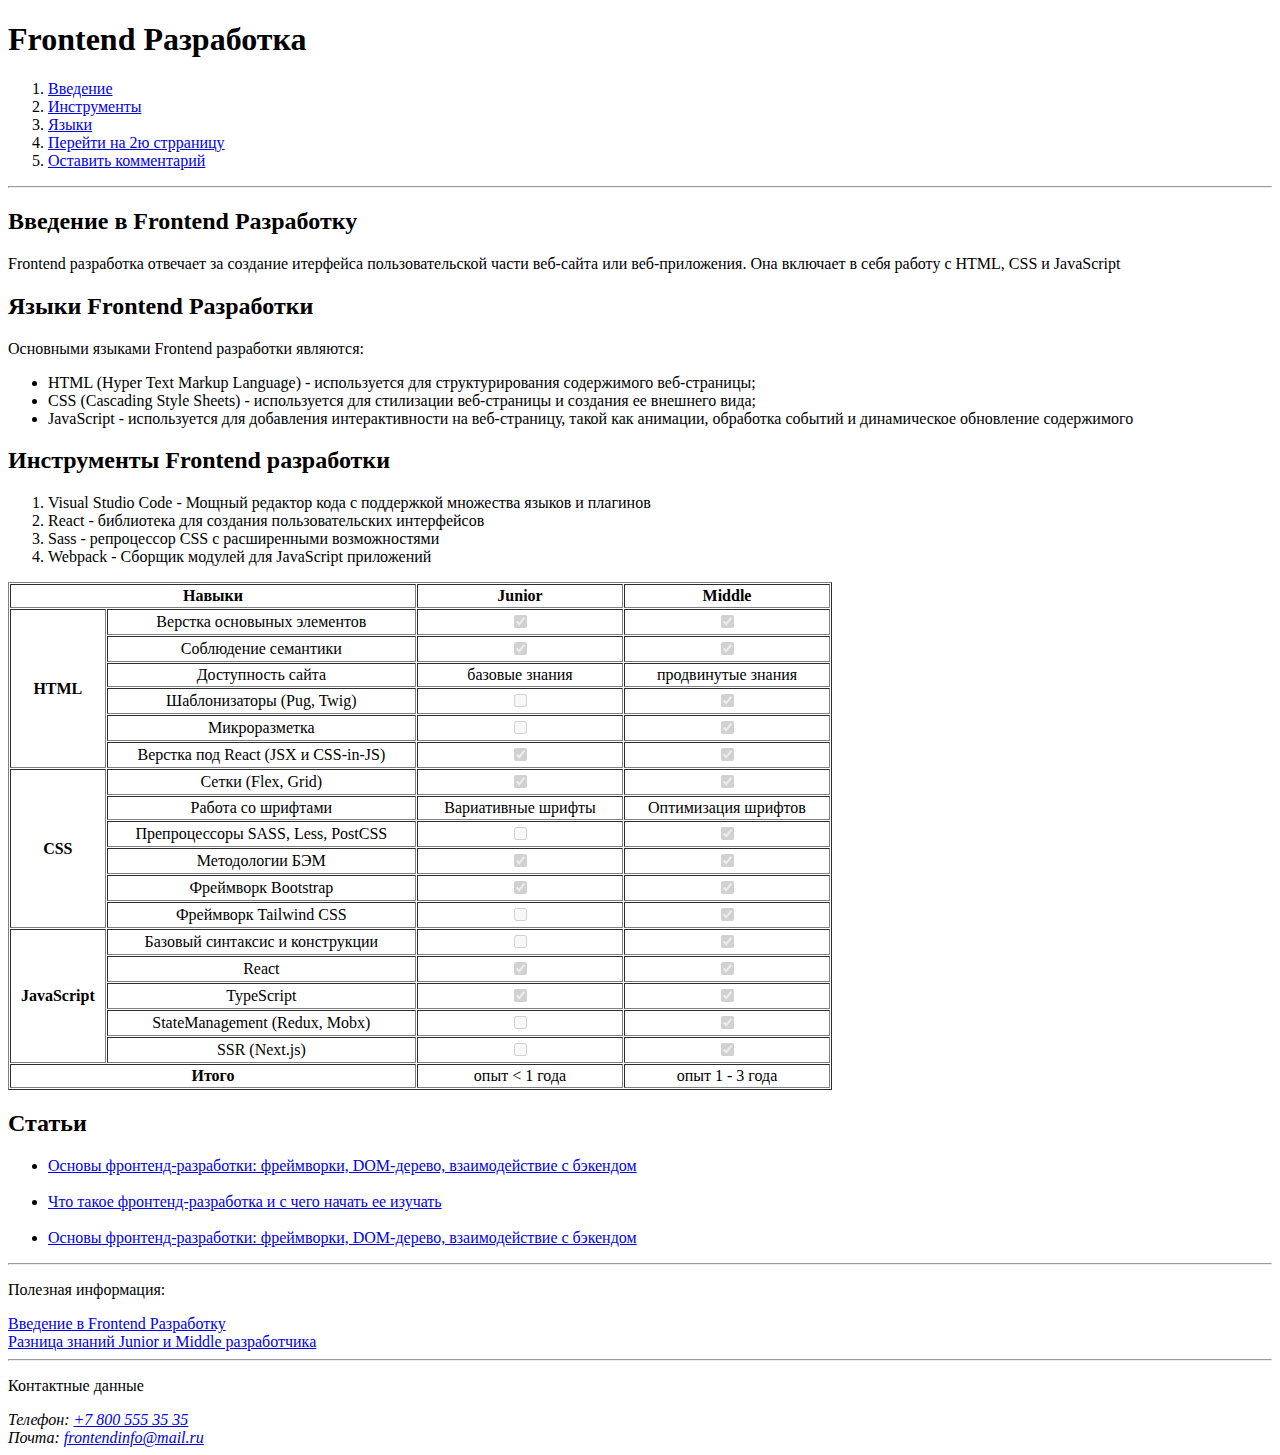
<file: 2.Домашнее задание по модулю №2 Веб-вёрстка. Базовый HTML/index.html>
<!DOCTYPE html>
<html lang="ru">
<head>
  <meta charset="UTF-8">
  <meta name="viewport" content="width=device-width, initial-scale=1.0">
  <title>Frontend Разработка</title>
</head>
<body>
  <header>
    <h1>Frontend Разработка</h1>
    <nav>
      <ol>
        <li><a href="#">Введение</a></li>
        <li><a href="#instruments">Инструменты</a></li>
        <li><a href="#languages">Языки</a></li>
        <li><a href="/second_page.html">Перейти на 2ю стрраницу</a></li>
        <li><a href="/third_page.html">Оставить комментарий</a></li>
      </ol>
    </nav>
    <hr>
  </header>

  <main>
    <section id="vvedenie">
      <h2>Введение в Frontend Разработку</h2>
      <p>Frontend разработка отвечает за создание итерфейса пользовательской части веб-сайта или веб-приложения. Она включает в себя работу с HTML, CSS и JavaScript
      </p>
    </section>

    <section id="languages">
      <h2>Языки Frontend Разработки</h2>
      <p>Основными языками Frontend разработки являются:
        <ul>
          <li>HTML (Hyper Text Markup Language) - используется для структурирования содержимого веб-страницы;</li>
          <li>CSS (Cascading Style Sheets) - используется для стилизации веб-страницы и создания ее внешнего вида;</li>
          <li>JavaScript - используется для добавления интерактивности на веб-страницу, такой как анимации, обработка событий и динамическое обновление содержимого</li>
        </ul>
      </p>
    </section>

    <section id="instruments">
      <h2>Инструменты Frontend разработки</h2>
      <p>
        <ol>
          <li>Visual Studio Code - Мощный редактор кода с поддержкой множества языков и плагинов</li>
          <li>React - библиотека для создания пользовательских интерфейсов</li>
          <li>Sass - репроцессор CSS с расширенными возможностями</li>
          <li>Webpack - Сборщик модулей для JavaScript приложений</li>
        </ol>
        
        <table border="1" cellspacing="1" cellpadding="2" id="bigtable">
          <thead align="center">
            <tr>
              <td width="400" colspan="2"><b>Навыки</b></td>
              <td width="200"><b>Junior</b></td>
              <td width="200"><b>Middle</b></td>
            </tr>
          </thead>
          <tbody align="center">
            <tr>
              <td rowspan="6"><b>HTML</b></td>
              <td>Верстка основыных элементов</td>
              <td><input type="checkbox" name="1" id="1" checked disabled></td>
              <td><input type="checkbox" name="1" id="1" checked disabled></td>
            </tr>
            <tr>
              <td>Соблюдение семантики</td>
              <td><input type="checkbox" name="1" id="1" checked disabled></td>
              <td><input type="checkbox" name="1" id="1" checked disabled></td>
              
            </tr>
            <tr>
              <td>Доступность сайта</td>
              <td>базовые знания</td>
              <td>продвинутые знания</td>
              
            </tr>
            <tr>
              <td>Шаблонизаторы (Pug, Twig)</td>
              <td><input type="checkbox" name="1" id="1" disabled></td>
              <td><input type="checkbox" name="1" id="1" checked disabled></td>
            </tr>
            <tr>
              <td>Микроразметка</td>
              <td><input type="checkbox" name="1" id="1" disabled></td>
              <td><input type="checkbox" name="1" id="1" checked disabled></td>
            </tr>
            <tr>
              <td>Верстка под React (JSX и CSS-in-JS)</td>
              <td><input type="checkbox" name="1" id="1" checked disabled></td>
              <td><input type="checkbox" name="1" id="1" checked disabled></td>
            </tr>
            <tr>
              <td rowspan="6"><b>CSS</b></td>
              <td>Сетки (Flex, Grid)</td>
              <td><input type="checkbox" name="1" id="1" checked disabled></td>
              <td><input type="checkbox" name="1" id="1" checked disabled></td>
            </tr>
            <tr>
              <td>Работа со шрифтами</td>
              <td>Вариативные шрифты</td>
              <td>Оптимизация шрифтов</td>
            </tr>
            <tr>
              <td>Препроцессоры SASS, Less, PostCSS</td>
              <td><input type="checkbox" name="1" id="1" disabled></td>
              <td><input type="checkbox" name="1" id="1" checked disabled></td>
            </tr>
            <tr>
              <td>Методологии БЭМ</td>
              <td><input type="checkbox" name="1" id="1" checked disabled></td>
              <td><input type="checkbox" name="1" id="1" checked disabled></td>
            </tr>
            <tr>
              <td>Фреймворк Bootstrap</td>
              <td><input type="checkbox" name="1" id="1" checked disabled></td>
              <td><input type="checkbox" name="1" id="1" checked disabled></td>
            </tr>
            <tr>
              <td>Фреймворк Tailwind CSS</td>
              <td><input type="checkbox" name="1" id="1" disabled></td>
              <td><input type="checkbox" name="1" id="1" checked disabled></td>
            </tr>
            <tr>
              <td rowspan="5"><b>JavaScript</b></td>
              <td>Базовый синтаксис и конструкции</td>
              <td><input type="checkbox" name="1" id="1" disabled></td>
              <td><input type="checkbox" name="1" id="1" checked disabled></td>
            </tr>
            <tr>
              <td>React</td>
              <td><input type="checkbox" name="1" id="1" checked disabled></td>
              <td><input type="checkbox" name="1" id="1" checked disabled></td>
            </tr>
            <tr>
              <td>TypeScript</td>
              <td><input type="checkbox" name="1" id="1" checked disabled></td>
              <td><input type="checkbox" name="1" id="1" checked disabled></td>
            </tr>
            <tr>
              <td>StateManagement (Redux, Mobx)</td>
              <td><input type="checkbox" name="1" id="1" disabled></td>
              <td><input type="checkbox" name="1" id="1" checked disabled></td>
            </tr>
            <tr>
              <td>SSR (Next.js)</td>
              <td><input type="checkbox" name="1" id="1" disabled></td>
              <td><input type="checkbox" name="1" id="1" checked disabled></td>
            </tr>
            <tr>
              <td colspan="2"><b>Итого</b></td>
              <td>опыт < 1 года</td>
              <td>опыт 1 - 3 года</td>
            </tr>
          </tbody> 
          <tfoot align="center">
          </tfoot>
        </table>
      </p>
    </section>

    <section>
      <h2>Статьи</h2>
      <p>
        <ul>
        <li><a href="https://ru.wikipedia.org/wiki/%D0%A4%D1%80%D0%BE%D0%BD%D1%82%D0%B5%D0%BD%D0%B4">Основы фронтенд-разработки: фреймворки, DOM-дерево, взаимодействие с бэкендом</a></li>
        <br>
        <li><a href="https://ru.wikipedia.org/wiki/%D0%A4%D1%80%D0%BE%D0%BD%D1%82%D0%B5%D0%BD%D0%B4">Что такое фронтенд-разработка и с чего начать ее изучать</a></li>
        <br>
        <li><a href="https://habr.com/ru/companies/ruvds/articles/722464/">Основы фронтенд-разработки: фреймворки, DOM-дерево, взаимодействие с бэкендом</a></li>
      </ul>
      </p>

    </section>
  </main>
  <footer>
    <hr>
    <nav>
      <p>Полезная информация:</p>
      <a href="#vvedenie">Введение в Frontend Разработку</a>
      <br>
      <a href="#bigtable">Разница знаний Junior и Middle разработчика</a>
    </nav>
    <hr>
    <p>Контактные данные</p>
    <address>
      Телефон:
      <a href="tel:+78005553535">+7 800 555 35 35</a>
    </address>
    <address>
      Почта:
      <a href="mailto:frontendinfo@mail.ru">frontendinfo@mail.ru</a>
    </address>    
  </footer>
</body>
</html>
</file>
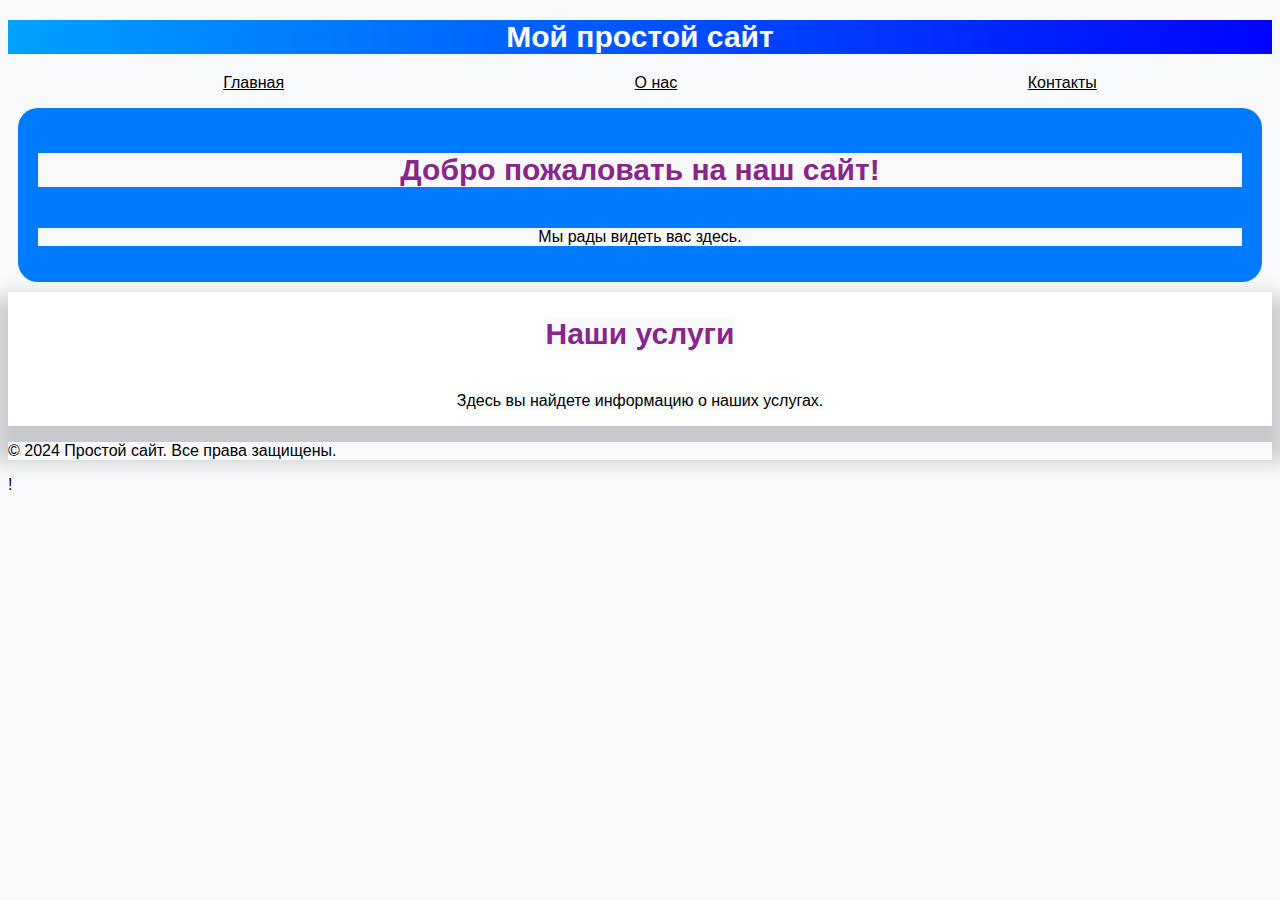
<file: 3.Домашнее задание по модулю №3 Базовый CSS/index.html>
<!DOCTYPE html>
<html lang="ru">
<head>
    <meta charset="UTF-8">
    <meta name="viewport" content="width=device-width, initial-scale=1.0">
    <title>Простой макет</title>
    <link rel="stylesheet" href="styles.css">
</head>
<body>
    <header>
        <h1>Мой простой сайт</h1>
        <nav>
            <ul>
                <li><a href="#">Главная</a></li>
                <li><a href="#">О нас</a></li>
                <li><a href="#">Контакты</a></li>
            </ul>
        </nav>
    </header>

    <main>
        <section class="intro">
            <h2>Добро пожаловать на наш сайт!</h2>
            <p>Мы рады видеть вас здесь.</p>
        </section>

        <section class="content">
            <h2>Наши услуги</h2>
            <p>Здесь вы найдете информацию о наших услугах.</p>
        </section>
    </main>

    <footer>
        <p>© 2024 Простой сайт. Все права защищены.</p>
    </footer>
</body>
</html>!
</file>
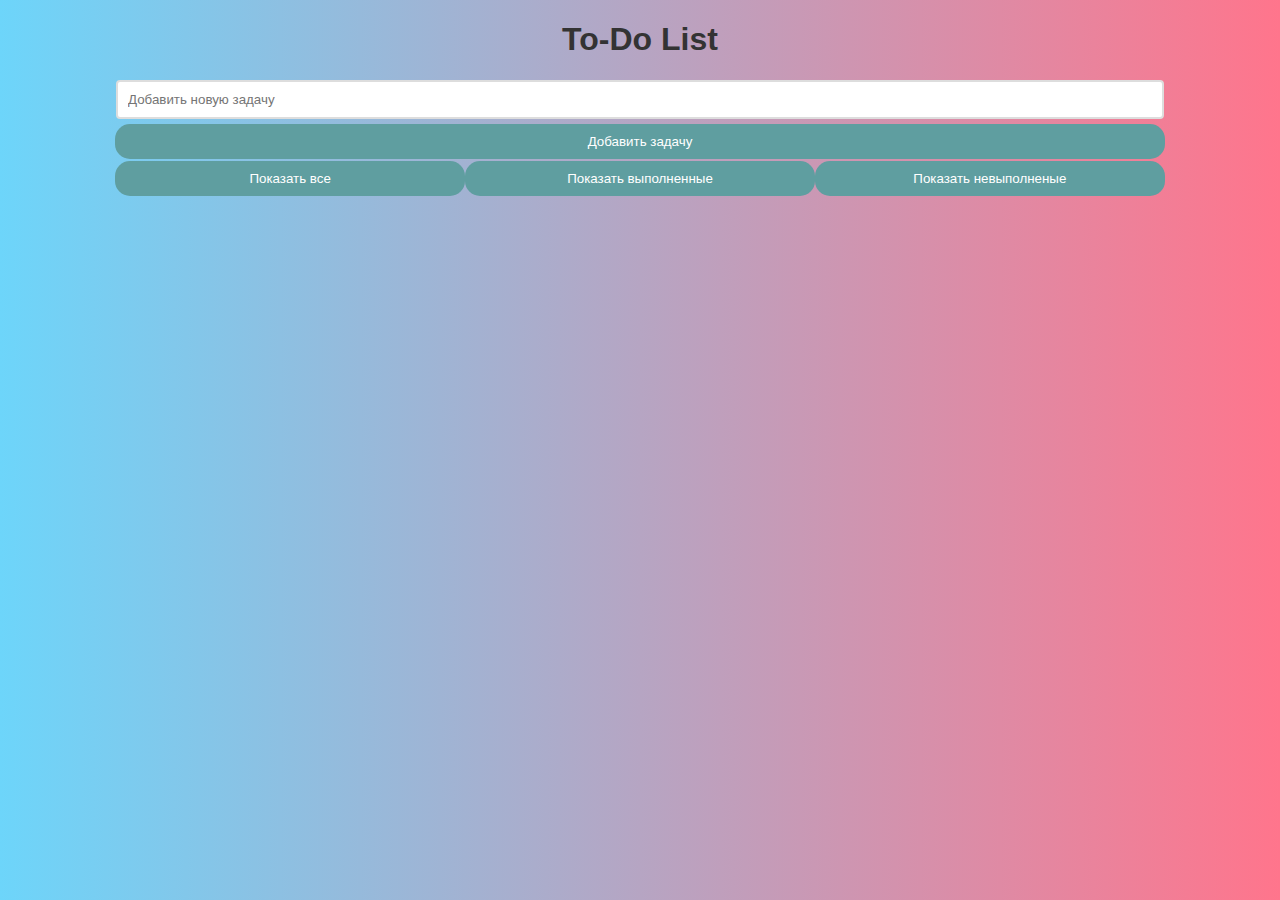
<file: 6. Домашнее задание по модулю №5.1 JS база+/index.html>
<!DOCTYPE html>
<html lang="ru">
<head>
  <meta charset="UTF-8">
  <meta name="viewport" content="width=device-width, initial-scale=1.0">
  <title>Document</title>
  <link rel="stylesheet" href="css/styles.css">
</head>
<body>
  <h1>To-Do List</h1>
  <input type="text" id="taskInput" placeholder="Добавить новую задачу">
  <button onclick="addTask()">Добавить задачу</button>
  <div>
    <button onclick="showAllTask()">Показать все</button>
    <button onclick="showCompleted()">Показать выполненные</button>
    <button onclick="showInProgress()">Показать невыполненые</button>
  </div>
  <script src="script.js"></script>
    <ul id="taskList">
      <!-- Задачи будут добавляться здесь -->
    </ul>
</body>
</html>
</file>
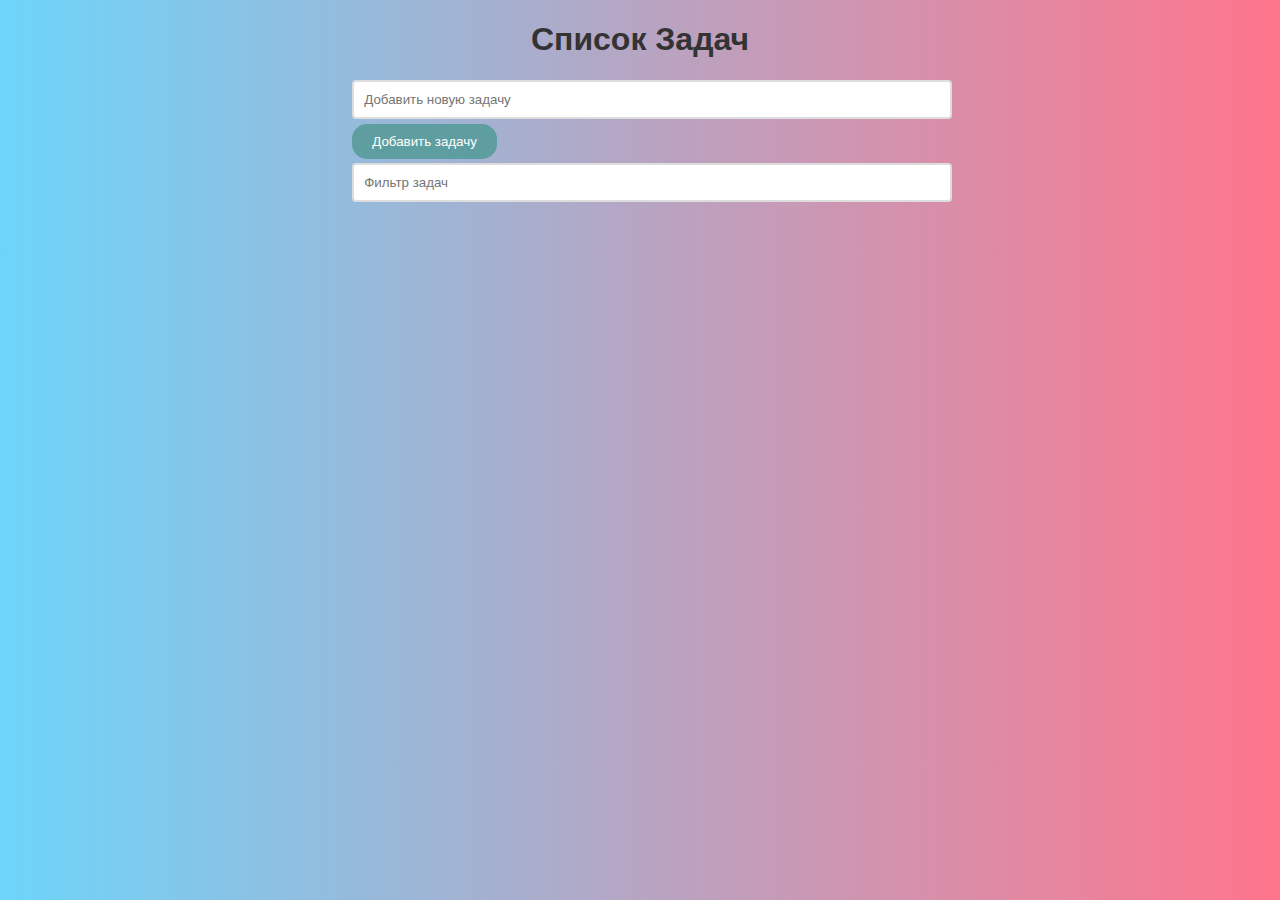
<file: Todo/index.html>
<!DOCTYPE html>
<html lang="ru">
<head>
  <meta charset="UTF-8">
  <meta name="viewport" content="width=device-width, initial-scale=1.0">
  <title>Список задач</title>
  <link rel="stylesheet" href="styles.css">
  
</head>
<body>
  <header><h1>Список Задач</h1></header>
  <main>
    <input type="text" id="taskInput" placeholder="Добавить новую задачу">
    <button onclick="addTask()">Добавить задачу</button>
    <input type="text" id="filterInput" placeholder="Фильтр задач" oninput="filterTasks()">
      <ul id="taskList">
          <!-- Задачи будут добавляться здесь -->
      </ul>
  </main>
  
  <footer>

  </footer>
  <script defer src="script.js"></script>
</body>
</html>
</file>
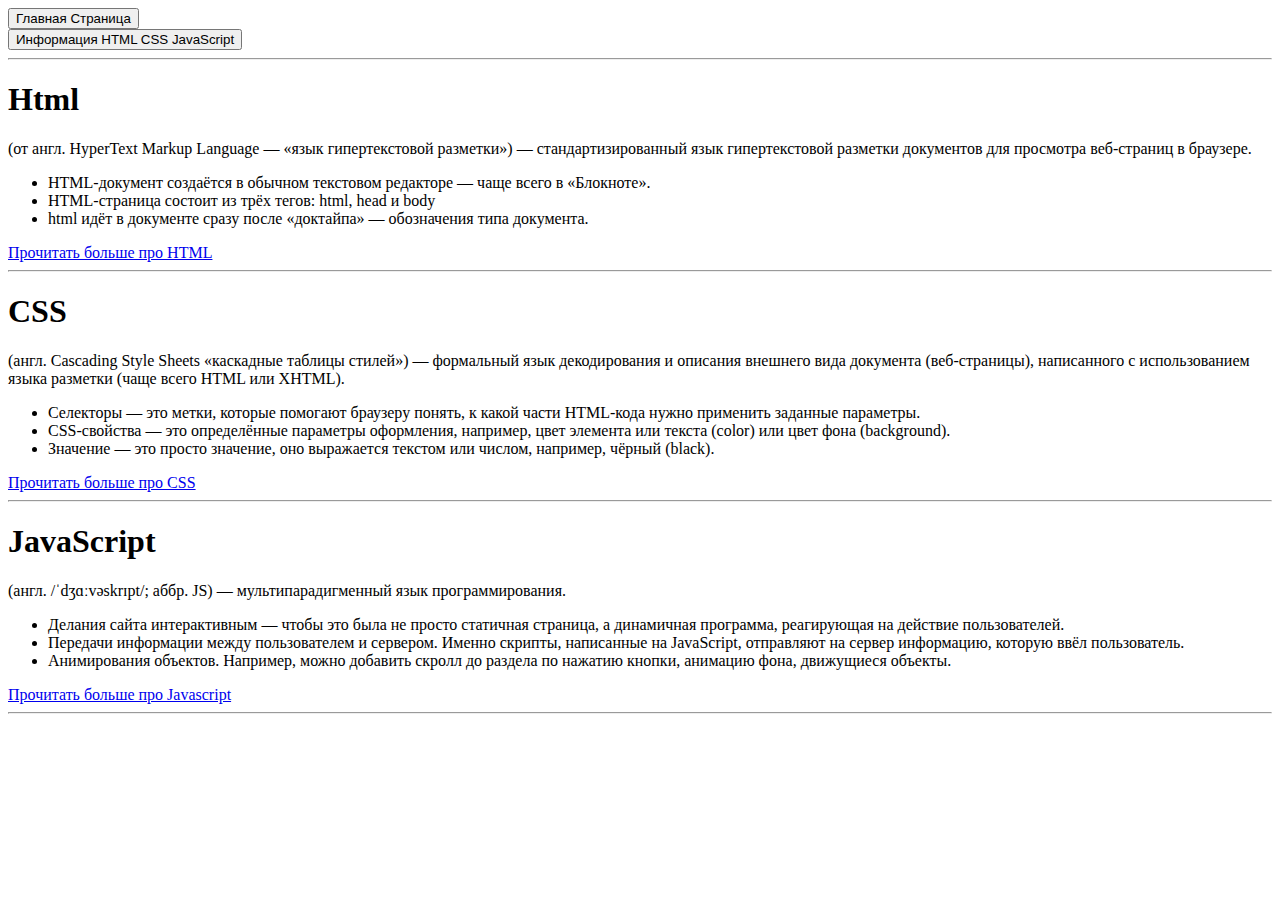
<file: 1.Домашнее задание по модулю Введение во FrontEnd/second_page.html>
<!DOCTYPE html>
<html lang="en">
<head>
    <meta charset="UTF-8">
    <title>Document</title>
</head>
<body>

    <!--Навигация между страницами-->
    <div>
        <form action="/index.html">
            <button type="submit">Главная Страница</button>
        </form>
        <form action="/second_page.html">
            <button type="submit">Информация HTML CSS JavaScript</button>
        </form>
    </div>
    <hr>
    <!--Блоки по материалам-->
    <div>
        <h1>Html</h1>
        <p>(от англ. HyperText Markup Language — «язык гипертекстовой разметки») — стандартизированный язык гипертекстовой разметки документов для просмотра веб-страниц в браузере.</p>
        <ul>
            <li>HTML-документ создаётся в обычном текстовом редакторе — чаще всего в «Блокноте».</li>
            <li>HTML-страница состоит из трёх тегов: html, head и body</li>
            <li>html идёт в документе сразу после «доктайпа» — обозначения типа документа.</li>
            </ul>
            <a href="https://ru.wikipedia.org/wiki/HTML">Прочитать больше про HTML</a>

    </div>
    <hr>
    <div>
        <h1>CSS</h1>
        <p>(англ. Cascading Style Sheets «каскадные таблицы стилей») — формальный язык декодирования и описания внешнего вида документа (веб-страницы), написанного с использованием языка разметки (чаще всего HTML или XHTML). </p>
        <ul>
            <li>Селекторы — это метки, которые помогают браузеру понять, к какой части HTML-кода нужно применить заданные параметры.</li>
            <li>CSS-свойства — это определённые параметры оформления, например, цвет элемента или текста (color) или цвет фона (background).</li>
            <li>Значение — это просто значение, оно выражается текстом или числом, например, чёрный (black).</li>
            </ul>
            <a href="https://ru.wikipedia.org/wiki/CSS">Прочитать больше про CSS</a>

    </div>
    <hr>
    <div>
        <h1>JavaScript</h1>
        <p>(англ. /ˈdʒɑːvəskrɪpt/; аббр. JS) — мультипарадигменный язык программирования.</p>
        <ul>
            <li>Делания сайта интерактивным — чтобы это была не просто статичная страница, а динамичная программа, реагирующая на действие пользователей.</li>
            <li>Передачи информации между пользователем и сервером. Именно скрипты, написанные на JavaScript, отправляют на сервер информацию, которую ввёл пользователь.</li>
            <li>Анимирования объектов. Например, можно добавить скролл до раздела по нажатию кнопки, анимацию фона, движущиеся объекты.</li>
        </ul>
    <a href="https://ru.wikipedia.org/wiki/JavaScript">Прочитать больше про Javascript</a>

    </div>
    <hr>
</body>
</html>
</file>
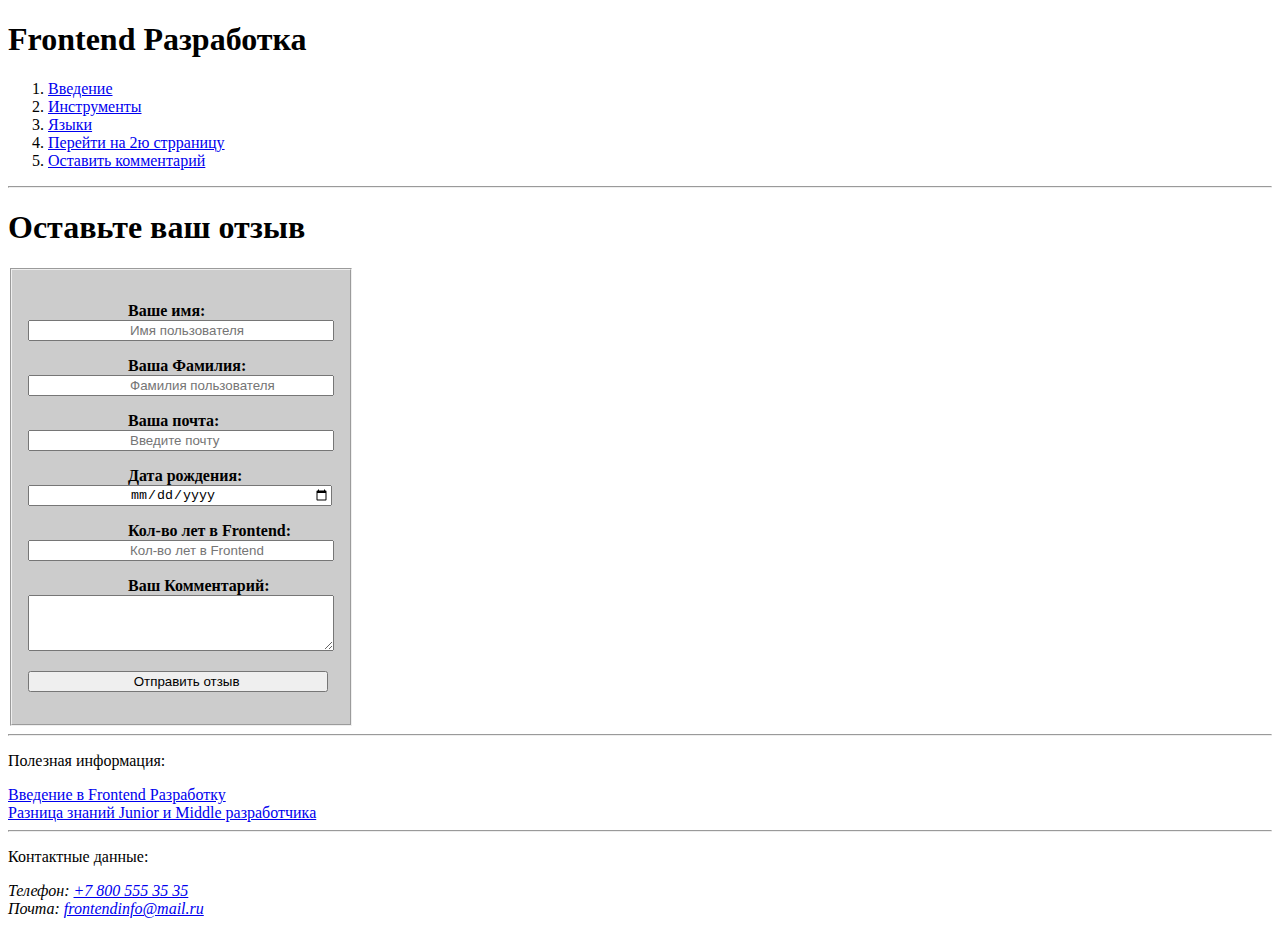
<file: 2.Домашнее задание по модулю №2 Веб-вёрстка. Базовый HTML/third_page.html>
<!DOCTYPE html>
<html lang="en">
<head>
  <meta charset="UTF-8">
  <meta name="viewport" content="width=device-width, initial-scale=1.0">
  <title>Frontend Разработка</title>
  <link rel="stylesheet" href="stylesheet.css">
</head>
<body>
  <header>
    <h1>Frontend Разработка</h1>
    <nav>
      <ol>
        <li><a href="/index.html">Введение</a></li>
        <li><a href="/index.html#instruments">Инструменты</a></li>
        <li><a href="/index.html#languages">Языки</a></li>
        <li><a href="/second_page.html">Перейти на 2ю стрраницу</a></li>
        <li><a href="#">Оставить комментарий</a></li>
      </ol>
    </nav>
    <hr>
  </header>
  <main>
    <h1>Оставьте ваш отзыв</h1>
    <section id="leaveComment">
      <form action="" method="get">
        <fieldset >
          <p>
            <label for="userName" >Ваше имя:</label>
            <input type="text" name="username" id="userName" placeholder="Имя пользователя">
          </p>
          <p>
            <label for="familyName">Ваша Фамилия:</label>
            <input type="text" name="familyname" id="familyName" placeholder="Фамилия пользователя">
          </p>
          <p>
            <label for="userMail">Ваша почта:</label>
            <input type="email" name="user_mail" id="userMail"  placeholder="Введите почту">
          </p>
          <p>
            <label for="dateOfBirth">Дата рождения:</label>
            <input type="date" name="birthDate" id="dateOfBirth" >
          </p>
          <p>
            <label for="yif">Кол-во лет в Frontend:</label>
            <input type="number" name="yearsInFrontend" id="yif" placeholder="Кол-во лет в Frontend">
          </p>
          <p>
            <label for="">Ваш Комментарий:</label>
            <textarea name="comment" id="commentText"></textarea>
          </p>
          <p>
            <input type="submit" value=" Отправить отзыв">
          </p>
          
        </fieldset>
      </form>
    </section>
  </main>
  <footer>
    <hr>
    <nav>
      <p>Полезная информация:</p>
      <a href="/index.html#vvedenie">Введение в Frontend Разработку</a>
      <br>
      <a href="/index.html#bigtable">Разница знаний Junior и Middle разработчика</a>
    </nav>
    <hr>
    <p>Контактные данные:</p>
    <address>
      Телефон:
      <a href="tel:+78005553535">+7 800 555 35 35</a>
    </address>
    <address>
      Почта:
      <a href="mailto:frontendinfo@mail.ru">frontendinfo@mail.ru</a>
    </address>    
  </footer>
</body>
</html>
</file>
<file: 3.Домашнее задание по модулю №3 Базовый CSS/styles.css>
*
{
  font-size: 1em;
  color: #000;
  font-family: Arial;
  background-color: #f8f9fa;
}

h1,
h2 {
  font-size: 30px;
  color: #88268b;
}

h1
{
  color: white;
  background-image: linear-gradient(to right, #00a2ff, #0004ff );
  text-align: center;
}

ul
{
  display: flex;
  justify-content: space-around;
}

li::marker
{
  content:none;
}

li:hover
{
  background-color:red;
}

.intro
{
  background-color:#007bff;
  color: #ffffff;
  padding: 20px;
  margin: 10px;
  border-radius: 20px;
  display:flex;
  flex-direction: column;
  text-align: center;
}


.content
{
  background:#ffffff;
  box-shadow: 0px 20px 20px 15px rgba(10, 10, 22, 0.2);
  display:flex;
  flex-direction: column;
  align-items: center;
}
</file>
<file: 6. Домашнее задание по модулю №5.1 JS база+/css/styles.css>
body {
  font-family: 'Arial', sans-serif;
  display: flex;
  flex-direction: column;
  align-items: center;
  height: 100vh;
  margin: 0;
  background: linear-gradient(to right, #6DD5FA, #FF758C);
  color: #333;
}

input[type="text"] {
  width: 80%;
  padding: 10px;
  border: 2px solid #ddd;
  border-radius: 4px;
  margin-bottom: 5px;
  margin-left: 0%;
}

button {
  width:82%;
  padding: 10px 20px;
  margin-bottom: 2px;
  background-color: #5F9EA0;
  color: white;
  border: none;
  border-radius: 15px;
  cursor: pointer;
  transition: background-color 0.3s;
}

button:hover {
  background-color: #4682B4;
}

ul {
  width: 83%;
  padding: 10px 20px;
  margin-bottom: 2px;
  margin-right: 10px;
  list-style: none;
  padding:0;
  
}

li {
  width: 95%;
  background-color: #f9f9f9;
  margin-top: 10px;
  padding: 10px;
  margin-left: 10px;
  margin-right: 10px;
  border-radius: 10px;
  display: flex;
  justify-content:space-around;
  align-items:center;
}

li span {
  display: flex;
  width: 50%;
  justify-content: left;
  align-content:center;
  overflow-wrap: break-word;
}

li div {
  display: flex;
  width: 50%;
  justify-content:space-between;
}

li:has(input:checked) span {
  text-decoration:line-through;
}

li:has(input:checked) button {
  background-color: red;
}
li:has(input:checked) button:hover {
  background-color: rgb(139, 115, 115);
}

li button{
  width: 40%;
  margin-right: 10px;

}

div {
  width:82%;
  display:flex;
  margin-left: 20px;
  margin-right: 20px;
  justify-content: space-around;
}

div.button {
  width: 100%;
}
</file>
<file: Todo/styles.css>
body {
  font-family: 'Arial', sans-serif;
  display: flex;
  flex-direction: column;
  align-items: center;
  height: 100vh;
  margin: 0;
  background: linear-gradient(to right, #6DD5FA, #FF758C);
  color: #333;
}


input[type="text"] {
  width: 100%;
  padding: 10px;
  border: 2px solid #ddd;
  border-radius: 4px;
  margin-right: 10px;
  margin-bottom: 5px;
  margin-left: 0%;
}

button {
  padding: 10px 20px;
  margin-bottom: 4px;
  background-color: #5F9EA0;
  color: white;
  border: none;
  border-radius: 15px;
  cursor: pointer;
  transition: background-color 0.3s;
}

button:hover {
  background-color: #4682B4;
}

ul {
  list-style: none;
  padding:0;
  
}

li {
  width: 100%;
  background-color: #f9f9f9;
  margin-top: 10px;
  padding: 10px;
  border-radius: 10px;
  display:flex;
  justify-content:space-around;
  align-items: center;
}

li.button{
  align-content: end;
}

.crossed-out {
  text-decoration: line-through;
}
</file>
<file: 2.Домашнее задание по модулю №2 Веб-вёрстка. Базовый HTML/stylesheet.css>
label, input {
  display: block;
  min-width: 200px;
  max-width: 200px;
  padding-left: 100px;

}

label {
  color: black;
  font-weight: bold;
}

textarea {
  max-width: 200px;
  min-width: 300px;
  max-height: 300px;
  min-height: 50px;
}

input[type=submit]{
  min-width: 300px;
  text-align: center;
  padding-right: 100px;
}

fieldset
{
  background-color:#CCC;
  max-width:200px;
  padding: 16px;	
}
</file>
